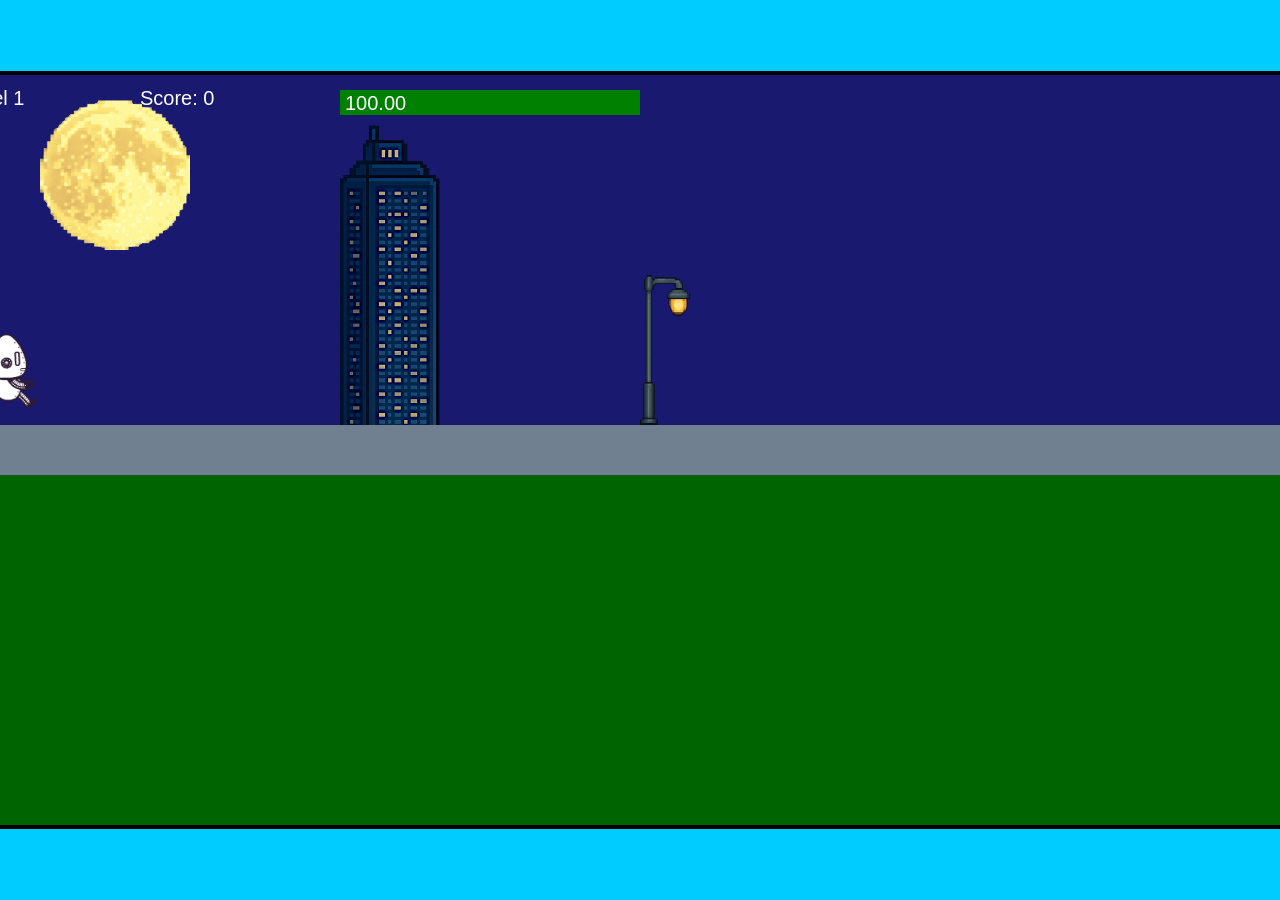
<file: fsd-projects/runtime/index.html>
<!DOCTYPE html>
<html lang="en">
  <head>
    <meta charset="UTF-8" />
    <meta name="viewport" content="width=device-width, initial-scale=1.0" />
    <title>Runtime Neo</title>
    <link rel="stylesheet" href="runtime.css" />
    <script src="https://code.jquery.com/jquery-3.1.0.js"></script>
    <script src="setup.js"></script>
    <script src="levels.js"></script>
    <script src="scenery.js"></script>
    <script src="student.js"></script>
    <script src="main.js"></script>
  </head>
  <body id="body">
    <canvas id="gameCanvas" width="1400" height="750"></canvas>
    <img id="player" src="images/halle.png" />
    <img id="projectile" src="images/projectile.png" />
    <img id="basicPlatform" src="images/interactable/basicPlatform.png" />
    <img id="spikes" src="images/interactable/spikes.png" />
    <img id="bug" src="images/interactable/bug.png" />
    <img id="healthUp" src="images/interactable/healthUp.png" />
    <img id="flag" src="images/interactable/flag.png" />
    <img id="moon" src="images/backgrounds/moon.png" />
    <img id="building" src="images/backgrounds/building.png" />
    <img id="lamp" src="images/backgrounds/lamp.png" />
  </body>
</html>
</file>
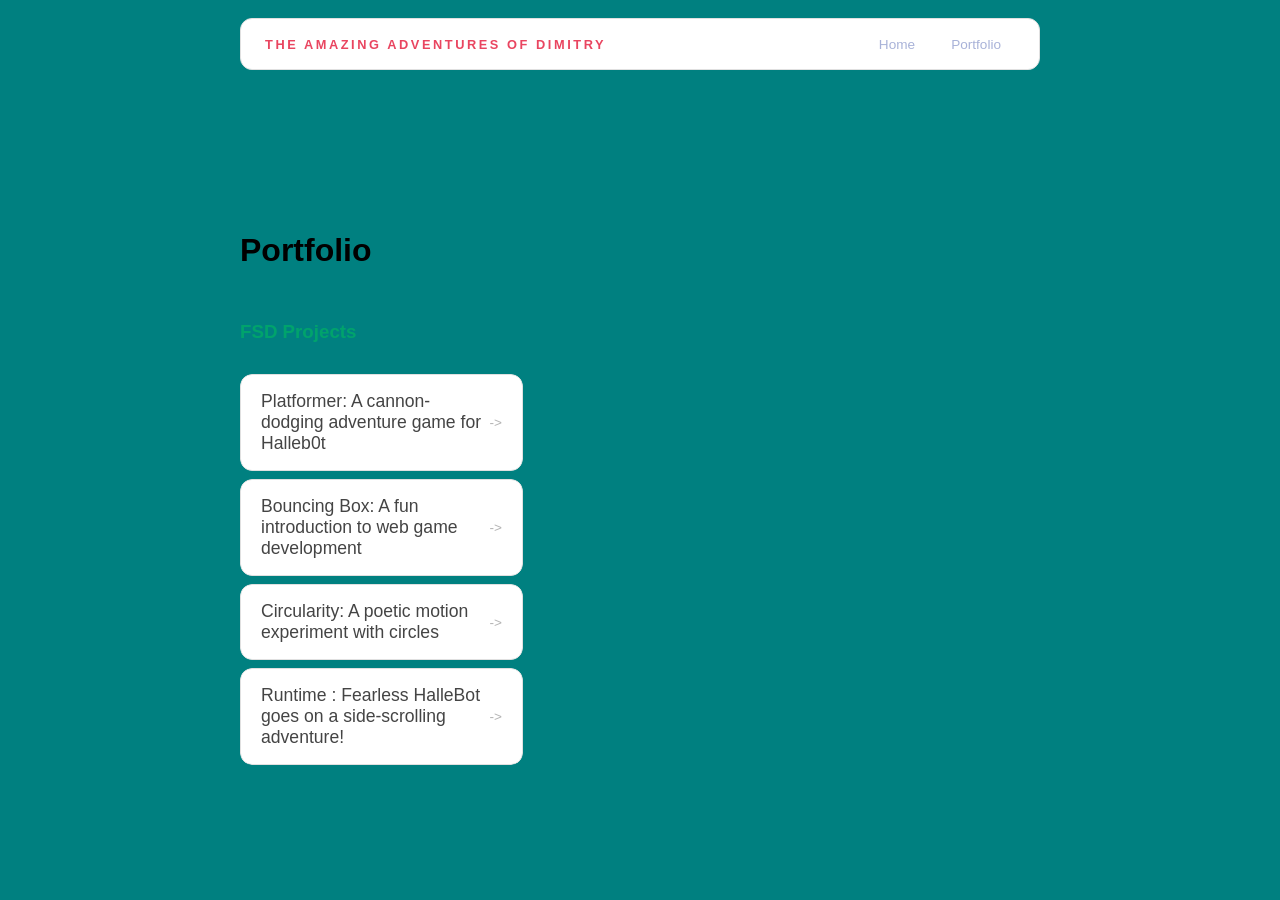
<file: portfolio.html>
<!DOCTYPE html>
<html>
<head>
  <title>Haydens Portfolio</title>
<link rel="stylesheet" href="style.css" />
</head>
<body>
<div id="all-contents">
  <nav>
    <h1>The Amazing Adventures of Dimitry</h1>
    <ul id="nav-ul">
      <li class="nav-li"><a href="index.html">Home</a></li>
      <li class="nav-li"><a href="portfolio.html">Portfolio</a></li>
    </ul>
  </nav>
  <main>
    <div class="content">
<h1>Portfolio</h1>
<h3>FSD Projects</h3>
<ul id="portfolio">
<li>
<a href="fsd-projects/platformer/">Platformer: A cannon-dodging adventure game for Halleb0t</a>
</li>
<li>
<a href="fsd-projects/bouncing-box/">Bouncing Box: A fun introduction to web game development</a>
</li>
<li>
<a href="fsd-projects/circularity/">Circularity: A poetic motion experiment with circles</a>
</li>
<li>
<a href="fsd-projects/runtime/">Runtime : Fearless HalleBot goes on a side-scrolling adventure!</a>
</li>
</ul>
</div>
  </main>
</body>
</html>
</file>
<file: fsd-projects/runtime/runtime.css>
/* runtime.css */
/* Styles for Runtime Neo auto-runner game */

img {
  display: none;
}

#gameCanvas {
  position: absolute;
  border: 4px solid #000;
  top: 50%;
  left: 50%;
  transform: translate(-50%, -50%);
}

body {
  margin: 0;
  background-color: #00ccff;
  font-family: Arial, sans-serif;
  text-align: center;
  overflow: hidden;
}
</file>
<file: style.css>
body {
  color: #00a36c;
  padding: 10px;
  font-family: "Segoe UI", Tahoma, Geneva, Verdana, sans-serif;
  background: #008080;
}
#all-contents {
  max-width: 800px;
  margin: auto;
}
main {
  display: grid;
  grid-template-columns: minmax(220px, 1fr) minmax(420px, 1.6fr);
  align-items: center;
  min-height: calc(100vh - 160px);
  gap: clamp(32px, 5vw, 80px);
}

.sidebar {
  width: 100%;
}

.content {
  display: flex;
  flex-direction: column;
  align-items: flex-start;
  gap: 12px;
}
h2 {
  margin: 0;
  font-size: clamp(4rem, 10vw, 7rem);
  line-height: 0.9;
  font-weight: 900;
  letter-spacing: -0.04em;
  text-transform: uppercase;
  color: #000;
}

.content > p {
  margin: 0;
  color: #999;
  font-size: 0.9rem;
  text-transform: uppercase;
  letter-spacing: 0.15em;
  line-height: 1.4;
}
#interests {
  margin-top: 32px;
  width: 100%;
}

#interests ul {
  list-style: none;
  margin: 0;
  padding: 0;
  display: flex;
  flex-wrap: wrap;
  gap: 8px;
}

#interests li {
  color: #e94560;
  font-size: 1rem;
  font-weight: 600;
  padding: 10px 20px;
  background: #fff;
  border: 1px solid #ddd;
  border-radius: 100px;
  transition:
    background 0.25s ease,
    color 0.25s ease,
    transform 0.25s ease;
  cursor: default;
}

#interests li:hover {
  background: #e94560;
  color: #fff;
}
.sidebar-img {
  width: 100%;
  max-width: 760px;
  aspect-ratio: 3 / 4;
  object-fit: cover;
  display: block;
  border-radius: 16px;
  filter: grayscale(100%);
  box-shadow: 0 8px 30px rgba(0, 0, 0, 0.12);
  transition:
    filter 0.4s ease,
    transform 0.4s ease,
    box-shadow 0.4s ease;
}
.sidebar {
  width: 100%;
}
.sidebar-img:hover {
  filter: grayscale(0%);
  transform: translateY(-4px);
  box-shadow: 0 16px 40px rgba(0, 0, 0, 0.18);
}
nav {
  display: flex;
  justify-content: space-between;
  align-items: center;
  margin-bottom: 48px;
  padding: 16px 24px;
  background: #fff;
  border: 1px solid #e0e0e0;
  border-radius: 12px;
}

nav h1 {
  margin: 0;
  font-size: 0.8rem;
  font-weight: 700;
  text-transform: uppercase;
  letter-spacing: 0.2em;
  color: #000;
}

#nav-ul {
  list-style: none;
  display: flex;
  gap: 8px;
  margin: 0;
  padding: 0;
}

.nav-li a {
  color: #666;
  text-decoration: none;
  font-size: 0.85rem;
  font-weight: 500;
  padding: 6px 14px;
  border-radius: 8px;
  transition:
    background 0.25s ease,
    color 0.25s ease;
}

.nav-li a:hover {
  background: #000;
  color: #fff;
}
nav h1 {
  color: #e94560;
}

.nav-li a {
  color: #a8b2d8;
}
/* Portfolio styles */
.content h1 {
  color: black;
}

#portfolio {
  list-style: none;
  margin: 0;
  padding: 0;
  width: 100%;
  display: flex;
  flex-direction: column;
  gap: 8px;
}

#portfolio li {
  border-radius: 12px;
  overflow: hidden;
}

#portfolio a {
  display: flex;
  justify-content: space-between;
  align-items: center;
  text-decoration: none;
  color: #444;
  padding: 16px 20px;
  font-size: 1.1rem;
  font-weight: 500;
  background: #fff;
  border: 1px solid #e0e0e0;
  border-radius: 12px;
  transition:
    background 0.25s ease,
    color 0.25s ease,
    transform 0.25s ease;
}

#portfolio a:hover {
  background: #000;
  color: #fff;
  transform: translateX(4px);
}

#portfolio a::after {
  content: "->";
  font-size: 0.85rem;
  opacity: 0.4;
  transition: opacity 0.25s ease;
  white-space: nowrap;
}

#portfolio a:hover::after {
  opacity: 1;
}
</file>
